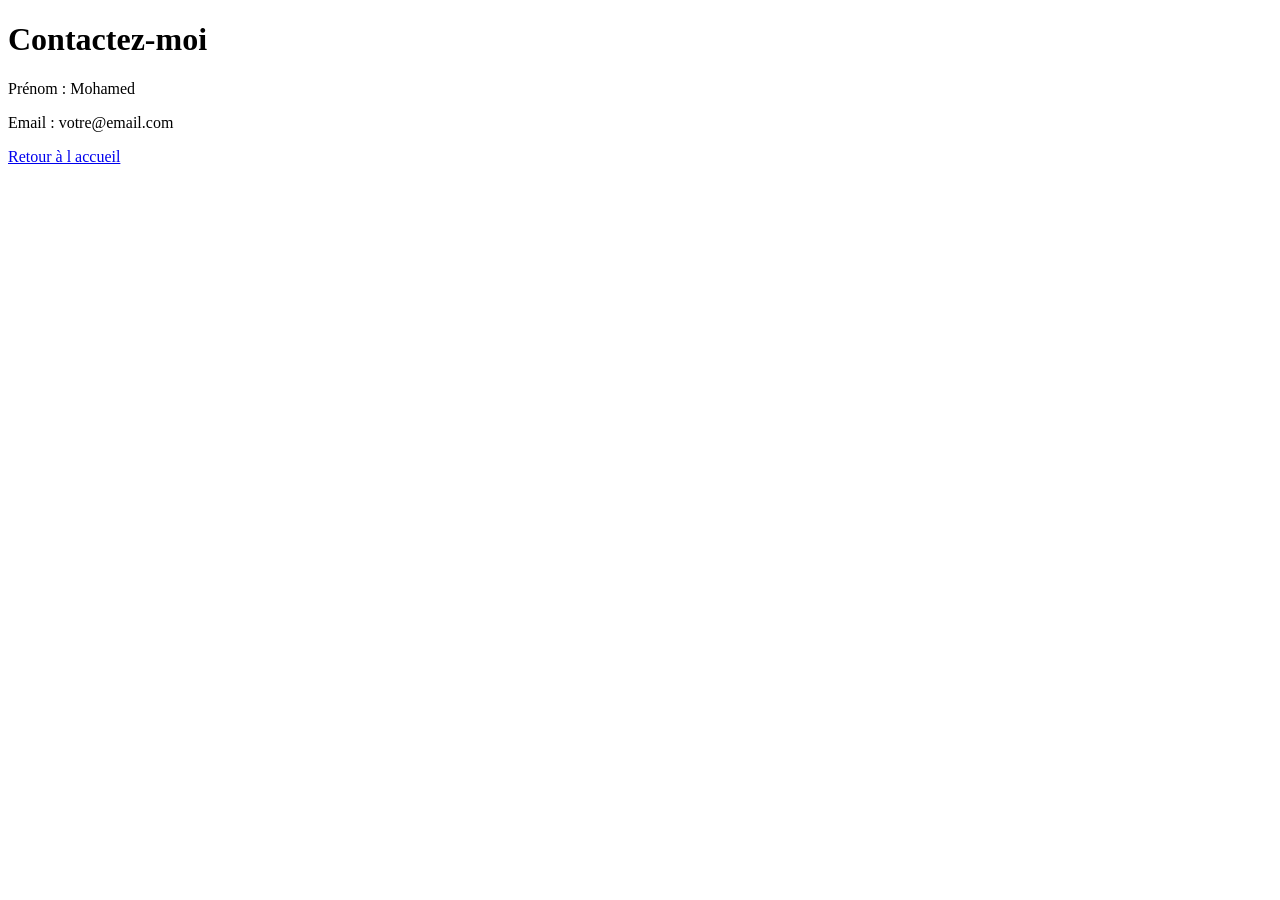
<file: contact.html>
<!DOCTYPE html><html lang="fr"><head><meta charset="UTF-8"><title>Contact</title></head><body><h1>Contactez-moi</h1><p>Prénom : Mohamed</p><p>Email : votre@email.com</p><a href="index.html">Retour à l accueil</a></body></html>
</file>
